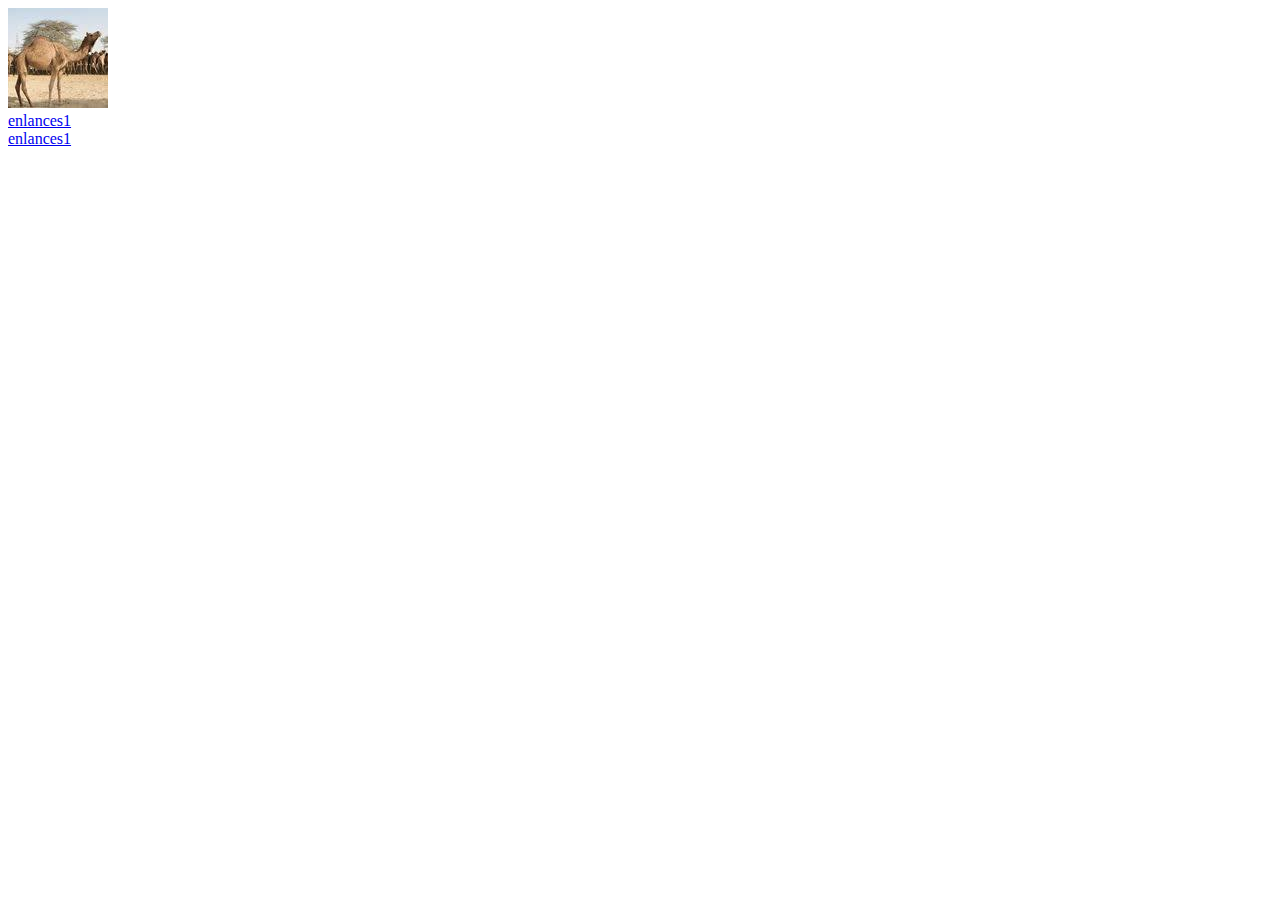
<file: cammeltoe/index.html>
<!DOCTYPE html>
<html lang="en">

<head>
    <meta charset="UTF-8">

</head>

<body>

   <section> 
    <div><img src="./Nueva carpeta/camello1.jfif" alt="cammel"></div>
    <div> <a href="p1.html">enlances1</a></div>
    <div> <a href="p2.html">enlances1</a></div>
   </section>

</body>

</html>
</file>
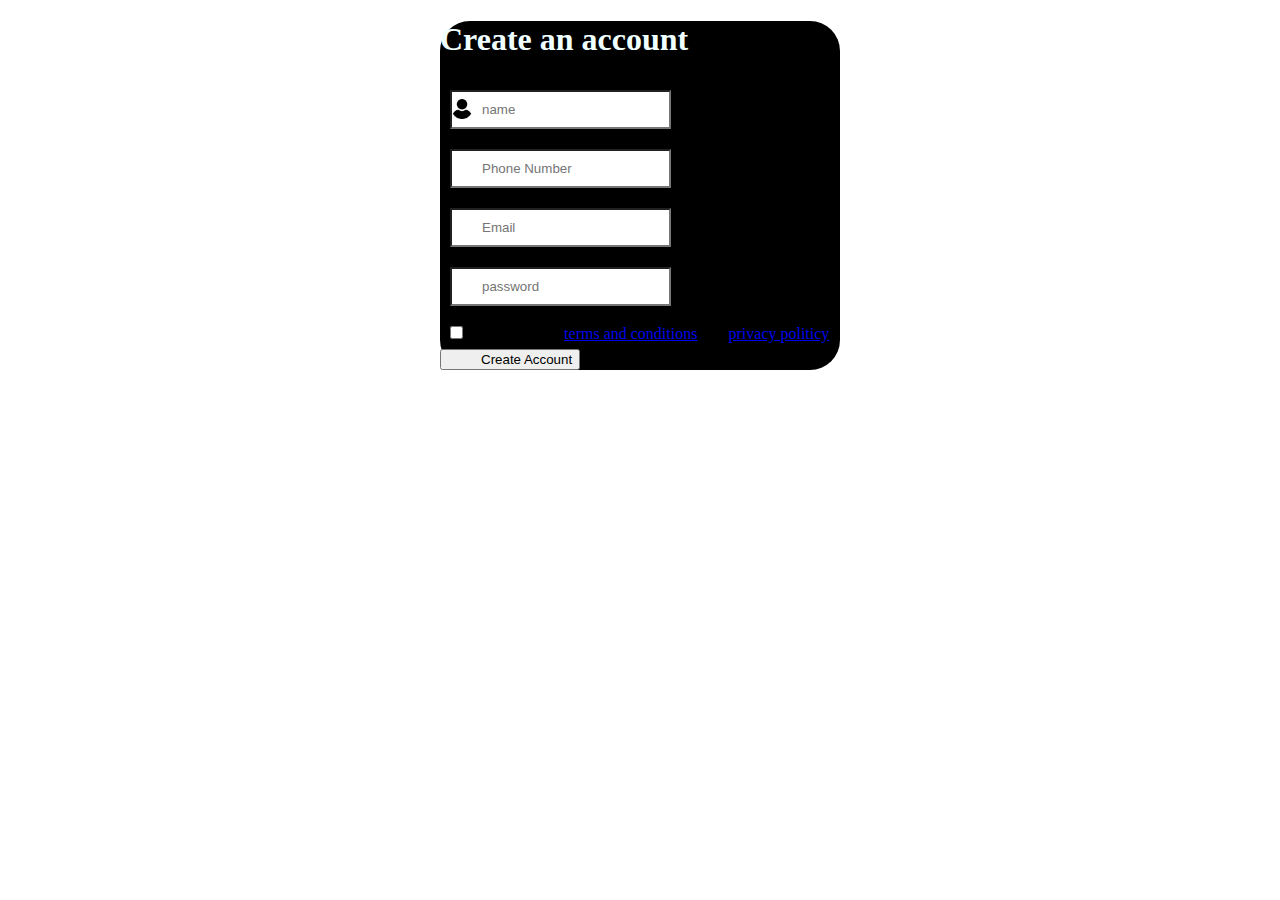
<file: casopractico/index.html>
<!DOCTYPE html>
<html lang="en">
<head>
    <meta charset="UTF-8">
    <meta name="viewport" content="width=device-width, initial-scale=1.0">
    <meta http-equiv="X-UA-Compatible" content="ie=edge">
    <title>Document</title>
    <link rel="stylesheet" href="style.css">
    
</head>
<body>
        
    
    <div id="myform">
        <h1>Create an account</h1>
       <form method="POST" action="./gracias.html"></form>
        <div>

            <label for="name"></label>
            <input type="text" name="Name" id="name" placeholder="name">
        </div>
        <div>
                <label for="placernumber"></label>
                <input type="text" name="number" id="number" pattern="[1-9]*" placeholder="Phone Number">
        </div>
        <div>
                <label for="email"></label>
                <input type="email" name="email" id="email" placeholder="Email">
        </div>
        <div>
                <label for="password"></label>
                <input type="password" name="password" id="password" placeholder="password">
        </div>
         
        <div>
                <input type="checkbox" name="agree" value="0"> 
                <label for="agree"></label>
                i agree to the <a href="term">terms and conditions</a> and 
                <a href="privacy">privacy politicy</a>
        </div>
        <button id="button">Create Account</button>
    </div>
    
</body>
</html>
</file>
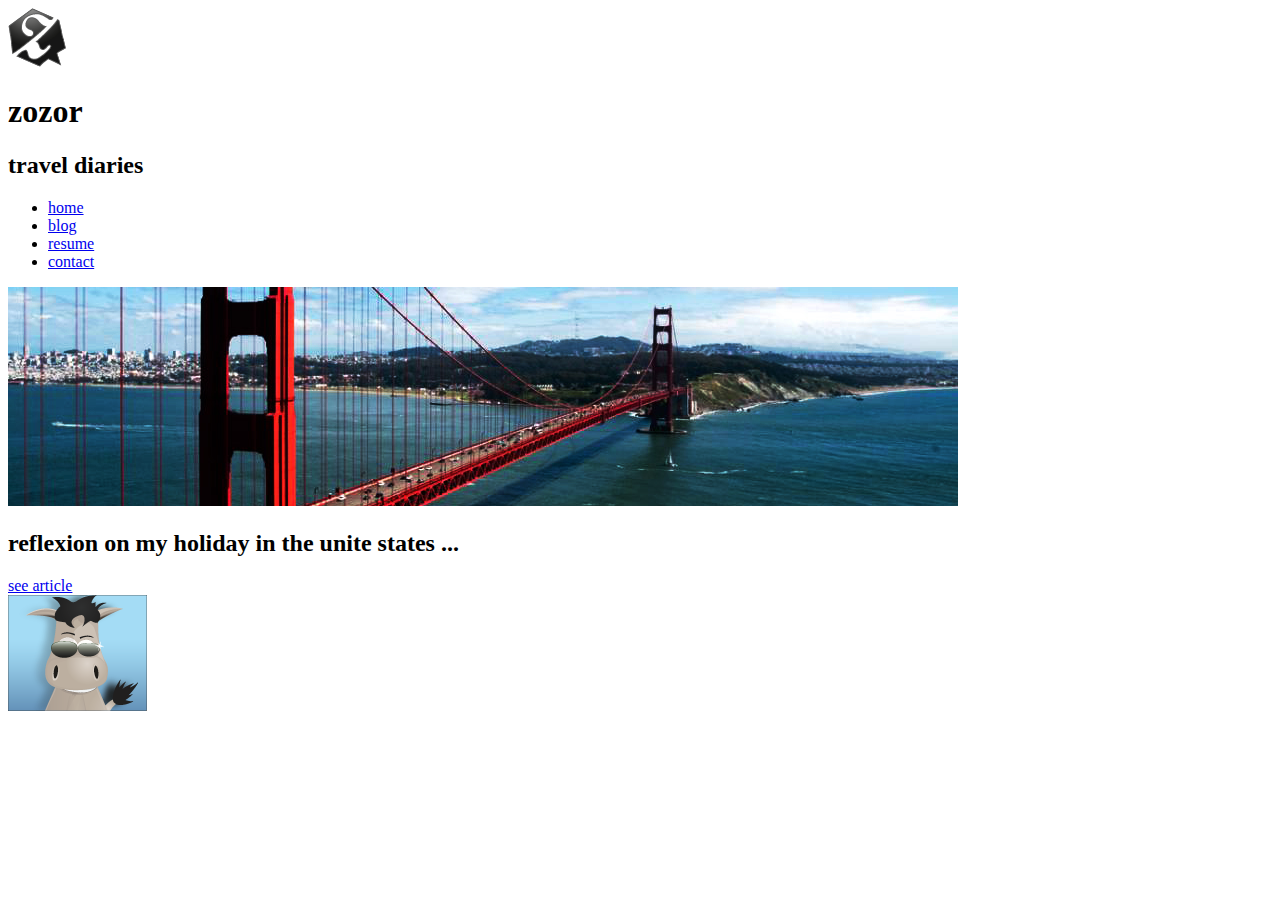
<file: zozor/index.html>
<!DOCTYPE html>
<html lang="en">
<head>
    <meta charset="UTF-8">
    <meta name="viewport" content="width=device-width, initial-scale=1.0">
    <meta http-equiv="X-UA-Compatible" content="ie=edge">
    <title>zozor</title>
</head>
<body>
    <header>
    <div>
        <div> 
            <div><img src="./imgs/zozor_logo.png" alt="logo"></div>
            <h1>zozor</h1>
        </div>
        <div>
             <h2>travel diaries</h2>
        </div>
    </div>        
    <nav>
        <ul>
            
            <li><a href="#">home</a></li>
            <li><a href="#">blog</a></li>
            <li><a href="#">resume</a></li>
            <li><a href="#">contact</a></li>
        </ul>
     </nav>
       
    </header>
    <article>
        <div>
            <div>
                <img src="./imgs/sanfrancisco.jpg" alt="">

            </div>
            <div>
                <div>
                     <h2>reflexion on my holiday in the unite states ...</h2>
                </div>
                <div>
                    <a href="#">see article</a>
                </div>
            </div>
            
        </div>
    </article>
    <section>
        <div>
            <div>
                <div>
                    <img src="./imgs/zozor.png" alt="">
                </div>
            </div>
        </div>
    </section>
    
    
</body>
</html>
</file>
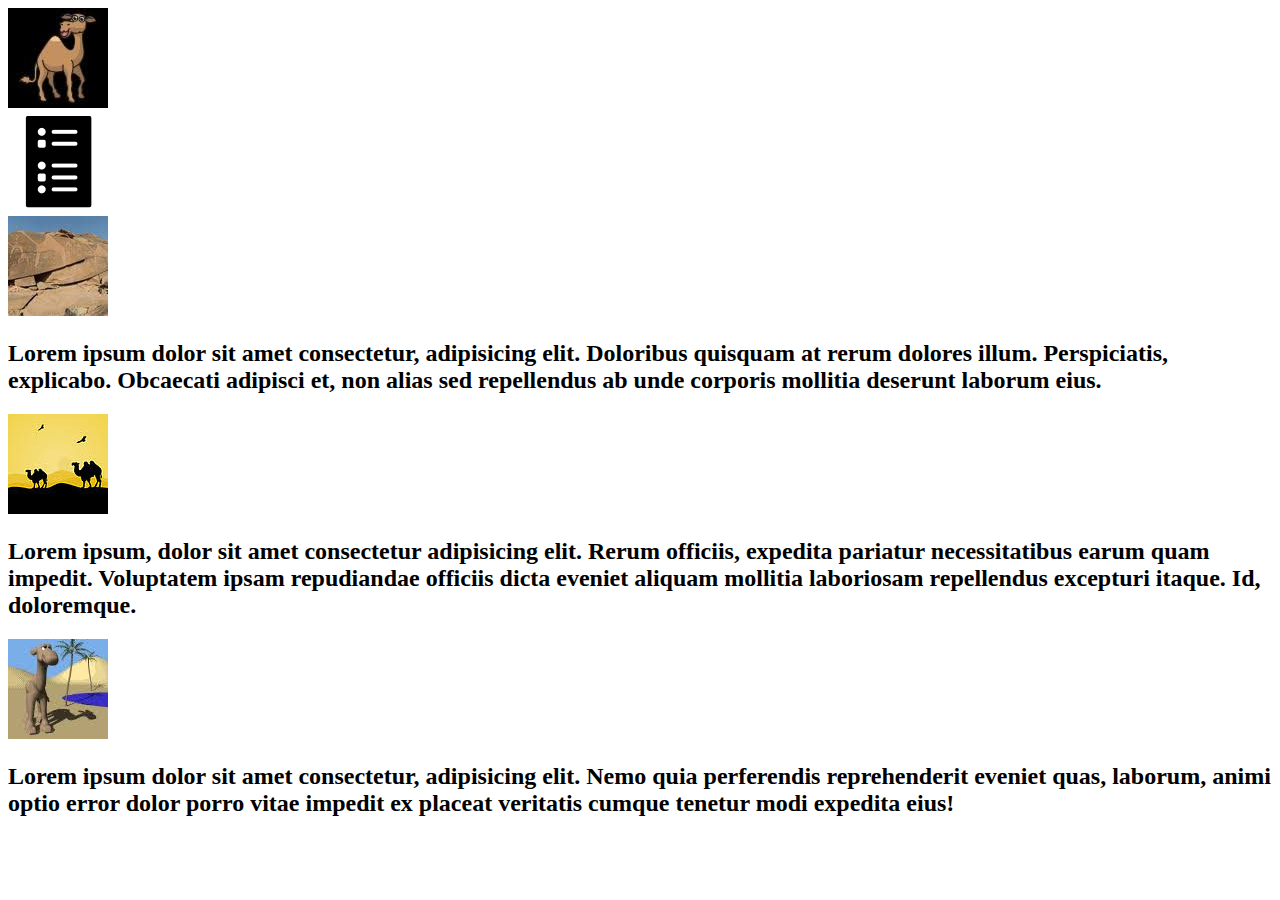
<file: cammeltoe/p1.html>
<!DOCTYPE html>
<html lang="en">

<head>
    <meta charset="UTF-8">
    <title>p1</title>
</head>

<body>
    <header>
        <div><img src="./Nueva carpeta/camello2.jfif" alt="cammel2"></div>
        <div><a href="index.html"><img src="./Nueva carpeta/menu.png" alt="yggg"></a></div>
        
    </header>
    <section>
        <article>
            
                
                <img src="./Nueva carpeta/camello3.jfif" alt="gtre">
                <h2>Lorem ipsum dolor sit amet consectetur, adipisicing elit. Doloribus quisquam at rerum dolores illum. Perspiciatis, explicabo. Obcaecati adipisci et, non alias sed repellendus ab unde corporis mollitia deserunt laborum eius.</h2>

           
        </article>       

        <article>
            

                <img src="./Nueva carpeta/camello4.jfif" alt="reter">
                <h2>Lorem ipsum, dolor sit amet consectetur adipisicing elit. Rerum officiis, expedita pariatur necessitatibus earum quam impedit. Voluptatem ipsam repudiandae officiis dicta eveniet aliquam mollitia laboriosam repellendus excepturi itaque. Id, doloremque.</h2>

            
        </article>

        <article>
            

                <img src="./Nueva carpeta/camello5.jfif" alt="rtrwet">
                <h2>Lorem ipsum dolor sit amet consectetur, adipisicing elit. Nemo quia perferendis reprehenderit eveniet quas, laborum, animi optio error dolor porro vitae impedit ex placeat veritatis cumque tenetur modi expedita eius!</h2>

           
        </article>
       
           
    </section>


</body>

</html>
</file>
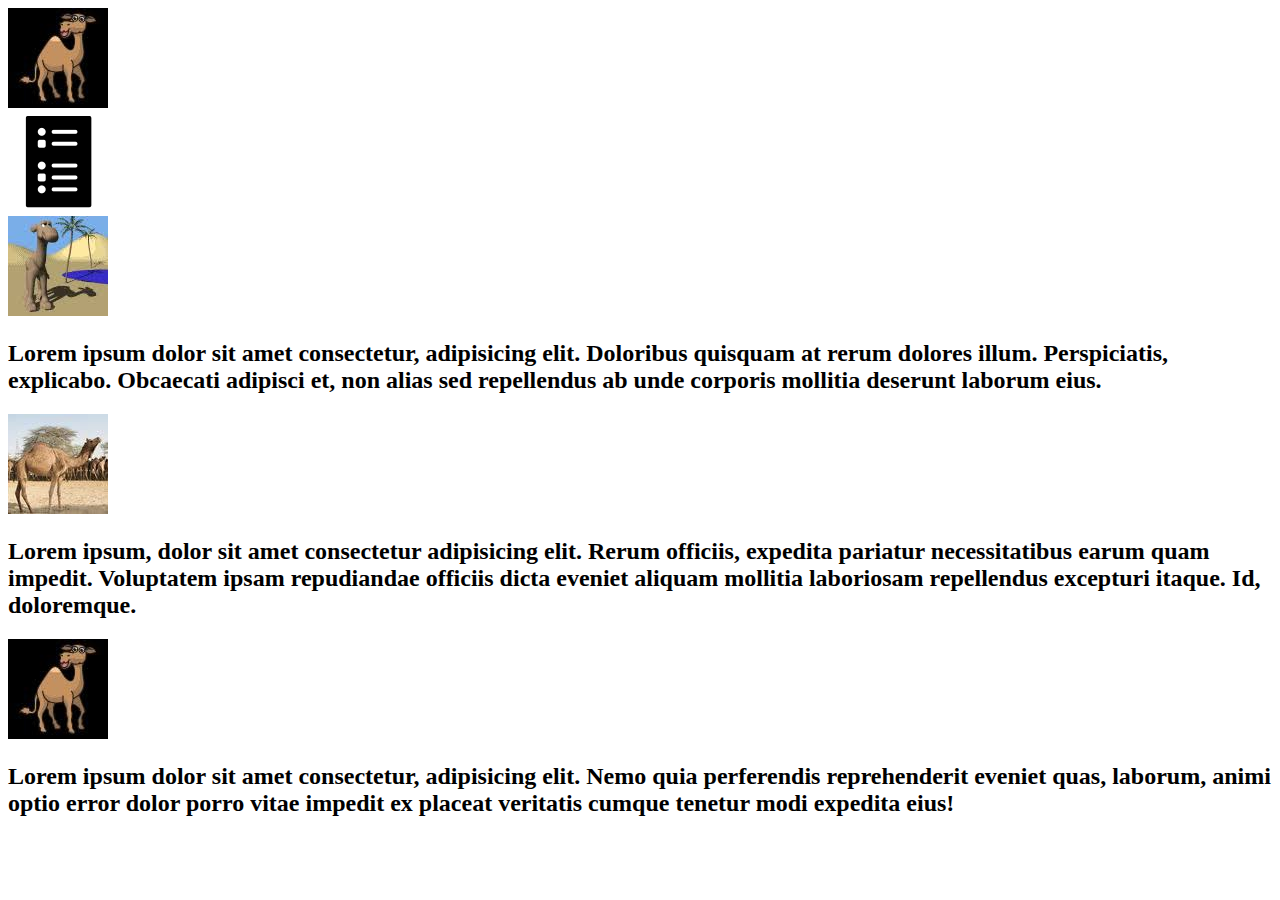
<file: cammeltoe/p2.html>
<!DOCTYPE html>
<html lang="en">

<head>
    <meta charset="UTF-8">
    <title>p2</title>
</head>

<body>
    <header>
        <div><img src="./Nueva carpeta/camello2.jfif" alt="cammel2"></div>
        <div><a href="index.html"><img src="./Nueva carpeta/menu.png" alt="hgf"></a></div>
        
    </header>
    
        <article>
                
                <img src="./Nueva carpeta/camello5.jfif" alt="gtre">
                <h2>Lorem ipsum dolor sit amet consectetur, adipisicing elit. Doloribus quisquam at rerum dolores illum. Perspiciatis, explicabo. Obcaecati adipisci et, non alias sed repellendus ab unde corporis mollitia deserunt laborum eius.</h2>

                <img src="./Nueva carpeta/camello1.jfif" alt="reter">
                <h2>Lorem ipsum, dolor sit amet consectetur adipisicing elit. Rerum officiis, expedita pariatur necessitatibus earum quam impedit. Voluptatem ipsam repudiandae officiis dicta eveniet aliquam mollitia laboriosam repellendus excepturi itaque. Id, doloremque.</h2>

                <img src="./Nueva carpeta/camello2.jfif" alt="rtrwet">
                <h2>Lorem ipsum dolor sit amet consectetur, adipisicing elit. Nemo quia perferendis reprehenderit eveniet quas, laborum, animi optio error dolor porro vitae impedit ex placeat veritatis cumque tenetur modi expedita eius!</h2>

            
        </article>
</body>

</html>
</file>
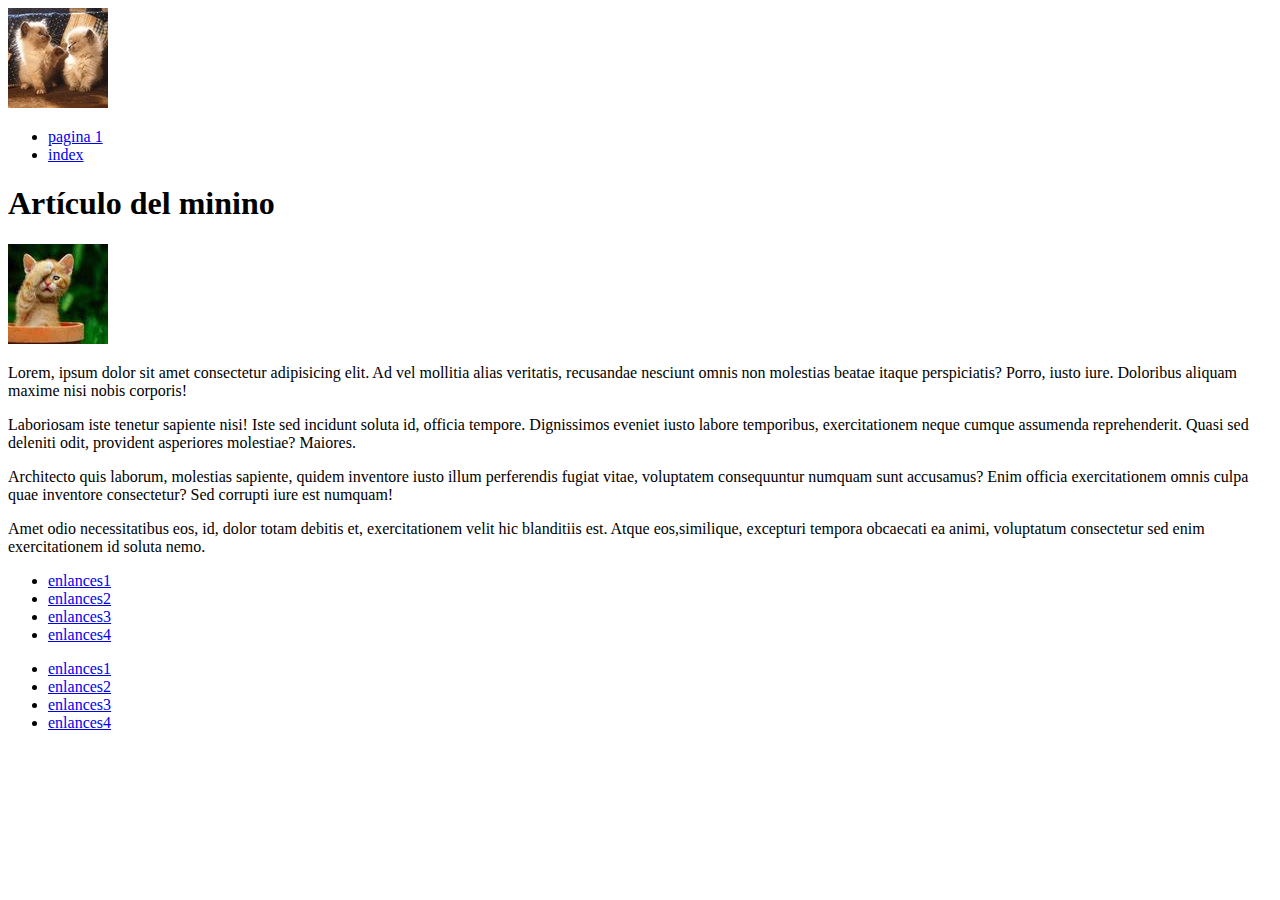
<file: p1/pagina2.html>
<!DOCTYPE html>
<html lang="en">
<head>
    <meta charset="UTF-8">
    <meta name="viewport" content="width=>, initial-scale=1.0">
    <meta http-equiv="X-UA-Compatible" content="ie=edge">
    <title>Document</title>
</head>
<body>
    <header>
        <div><img src="./imgs/logo.jpg" alt="gatitos"></div>
        <nav>
            <ul>

                <li><a href="./pagina1.html">pagina 1</a></li>

                <li><a href="./mensaje/index.html">index</a></li>
            
            </ul>
            
        </nav>
    </header>
    
    <article>
        <h1>Artículo del minino</h1>
        <div><img src="./imgs/gatito.jfif" alt="gatito"></div>
        <p>Lorem, ipsum dolor sit amet consectetur adipisicing elit. Ad vel mollitia alias veritatis, recusandae nesciunt omnis non molestias beatae itaque perspiciatis? Porro, iusto iure. Doloribus aliquam maxime nisi nobis corporis!</p>
        <p>Laboriosam iste tenetur sapiente nisi! Iste sed incidunt soluta id, officia tempore. Dignissimos eveniet iusto labore temporibus, exercitationem neque cumque assumenda reprehenderit. Quasi sed deleniti odit, provident asperiores molestiae? Maiores.</p>
        <p>Architecto quis laborum, molestias sapiente, quidem inventore iusto illum perferendis fugiat vitae, voluptatem consequuntur numquam sunt accusamus? Enim officia exercitationem omnis culpa quae inventore consectetur? Sed corrupti iure est numquam!</p>
        Amet odio necessitatibus eos, id, dolor totam debitis et, exercitationem velit hic blanditiis est. Atque eos,similique, excepturi tempora obcaecati ea animi, voluptatum consectetur sed enim exercitationem id soluta nemo.</p>
    </article>

    <footer>
            <!-- (ul>(li>a[href=pie$.html]{enlances$})*4)*2 -->
        <ul>
            <li><a href="pie1.html">enlances1</a></li>
            <li><a href="pie2.html">enlances2</a></li>
            <li><a href="pie3.html">enlances3</a></li>
            <li><a href="pie4.html">enlances4</a></li>
        </ul>
        <ul>
            <li><a href="pie1.html">enlances1</a></li>
            <li><a href="pie2.html">enlances2</a></li>
            <li><a href="pie3.html">enlances3</a></li>
            <li><a href="pie4.html">enlances4</a></li>
        </ul>
    </footer>

</body>
</html>
</file>
<file: casopractico/style.css>
body{
    padding: 0;
    margin: 0;
    
}
h1{
    color: azure;
}
#myform{
    border-radius: 30px;
    width: 400px;
    margin: 4px auto;
    background: black;
}
input{
    padding: 10px; margin: 10px;
    padding-left: 30px;
    background-repeat: no-repeat;
    background-position: center left;
    
}
#name{
    background-image: url(./imgs/666201.png); 
    background-size: 20px;
}
#button{
    padding-left: 39px;
</file>
